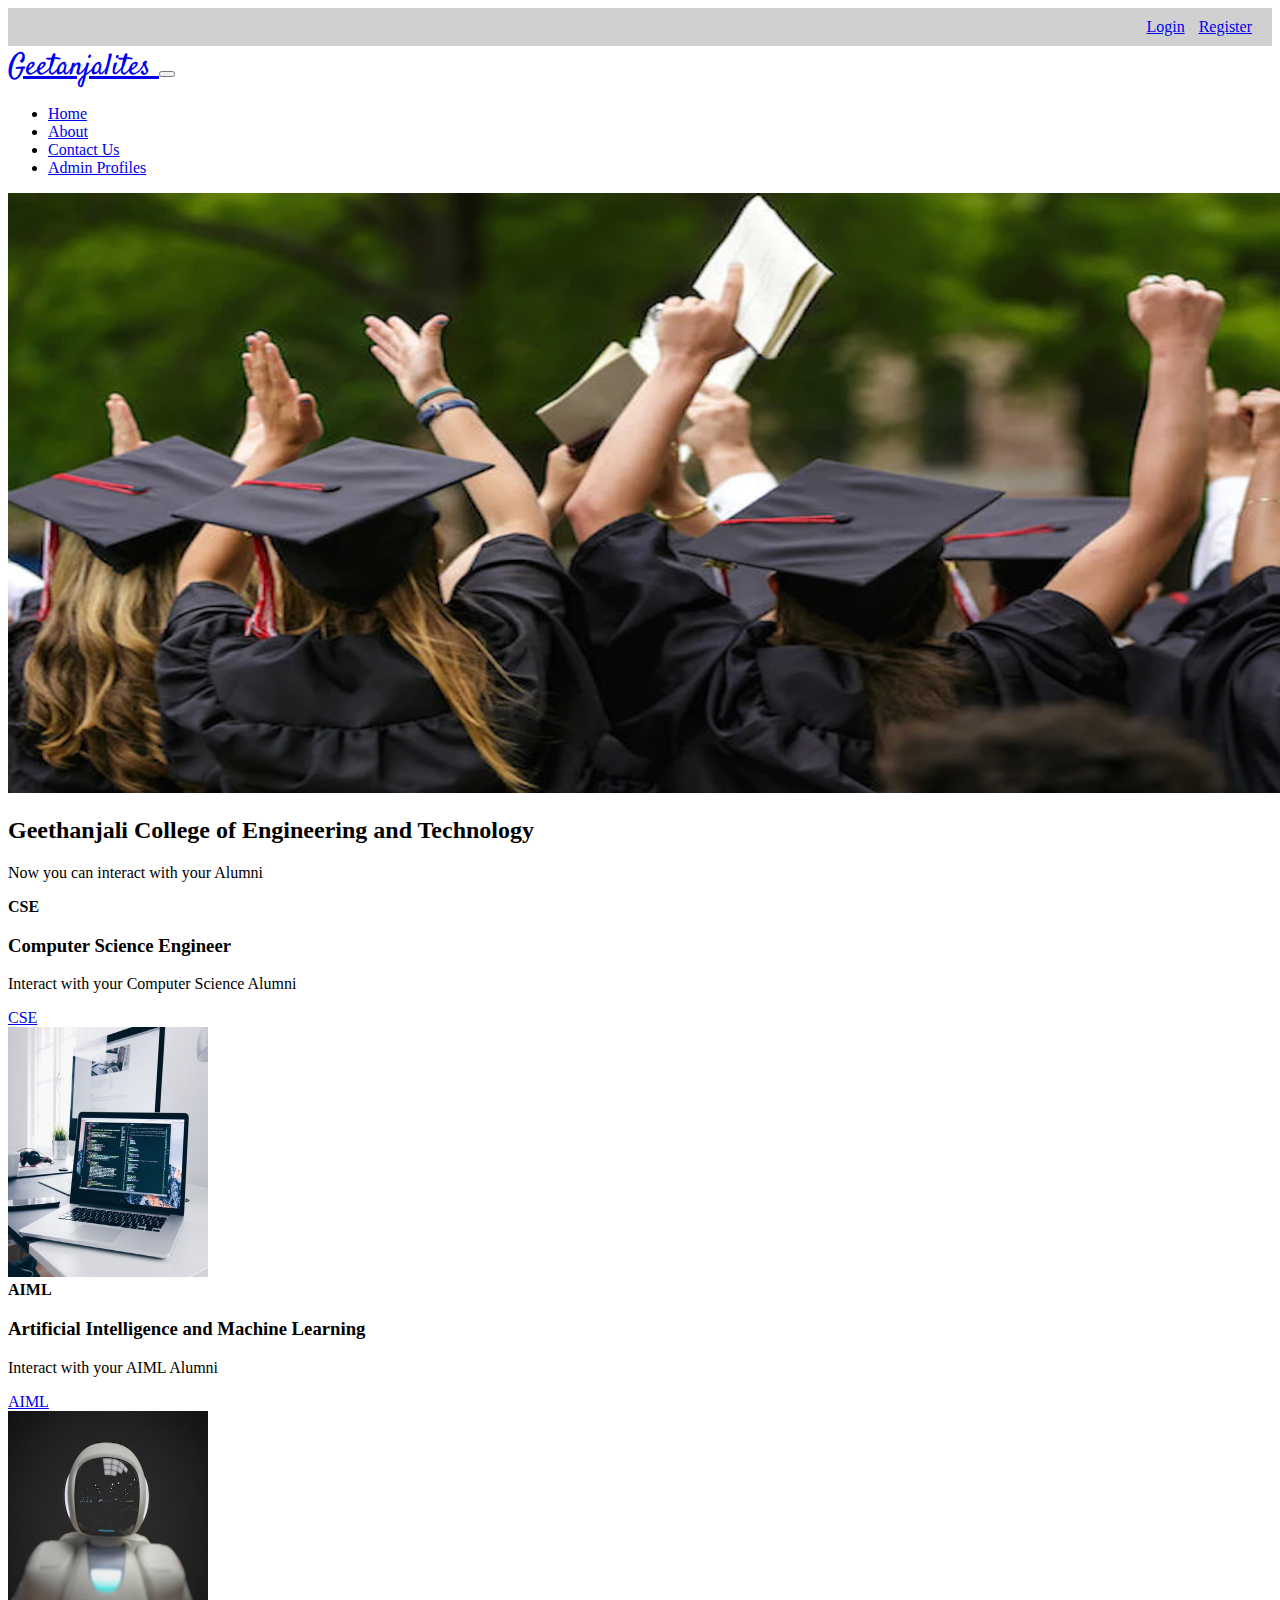
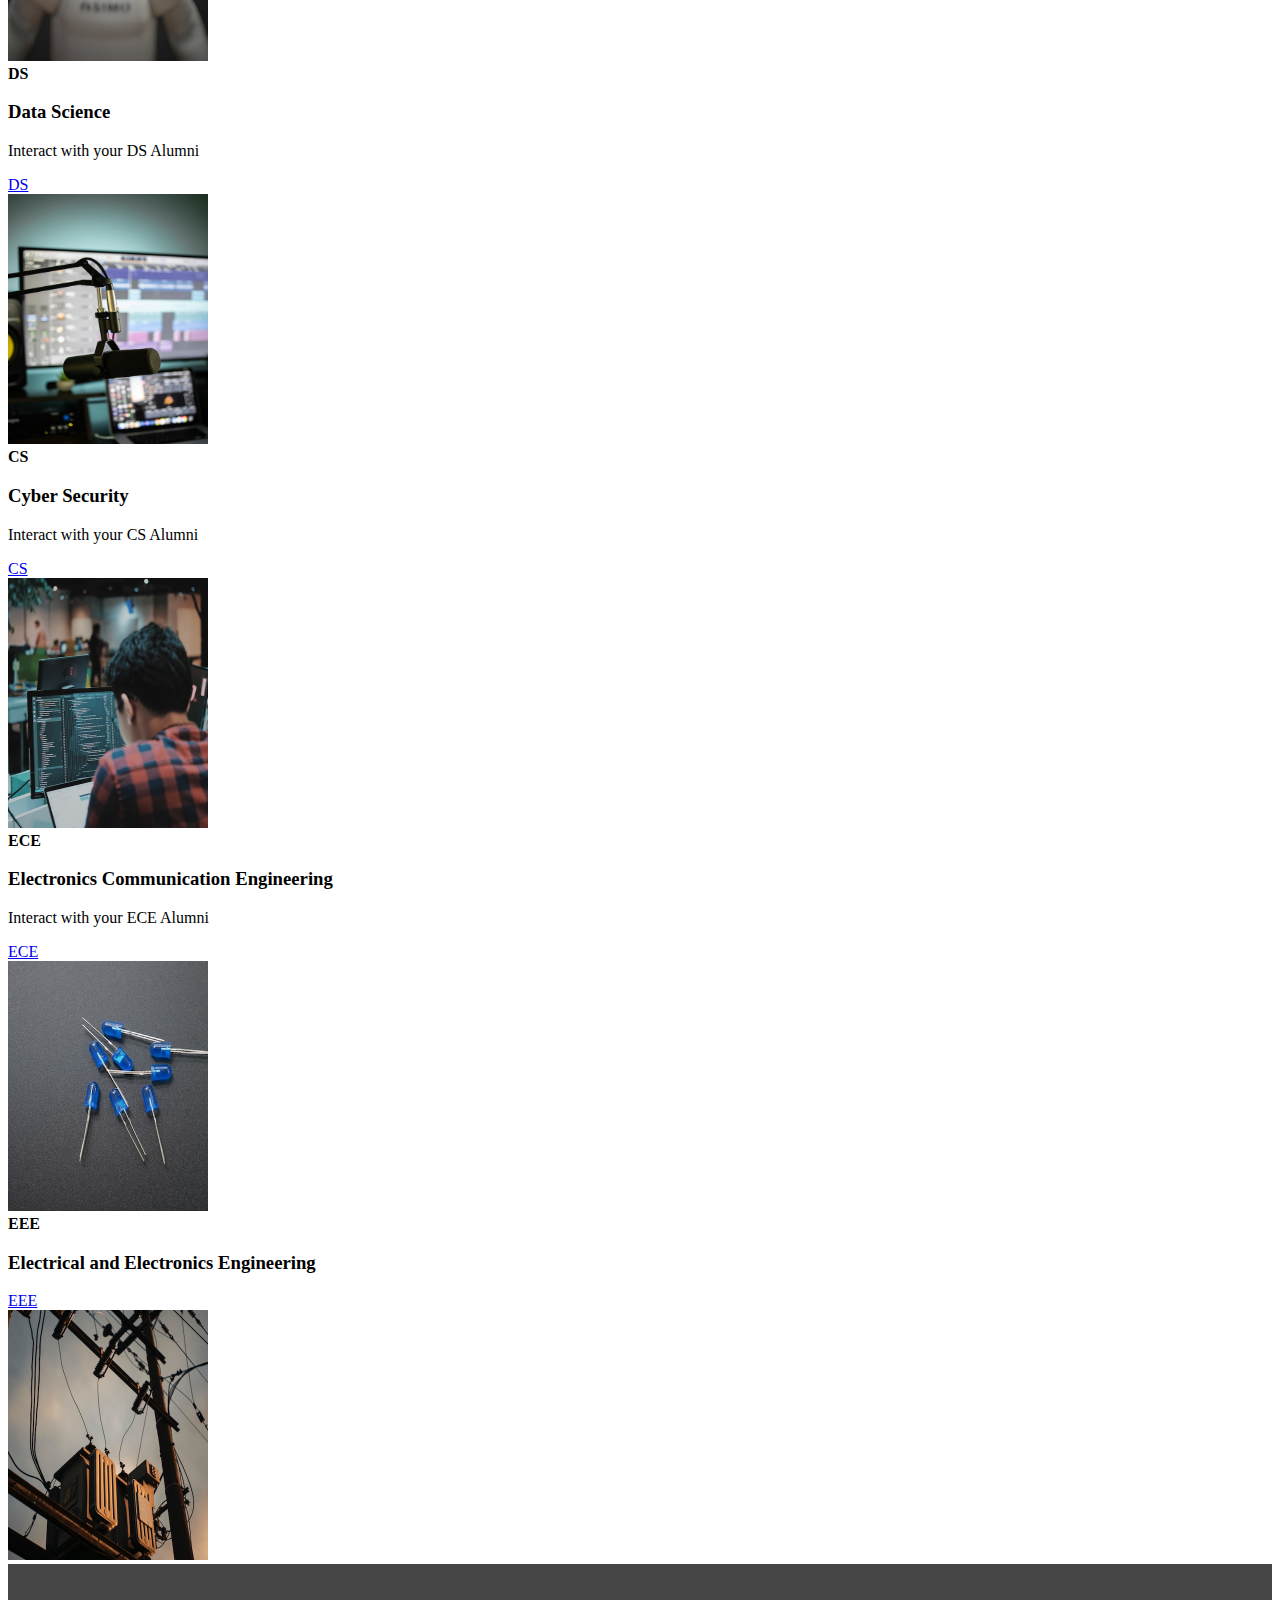
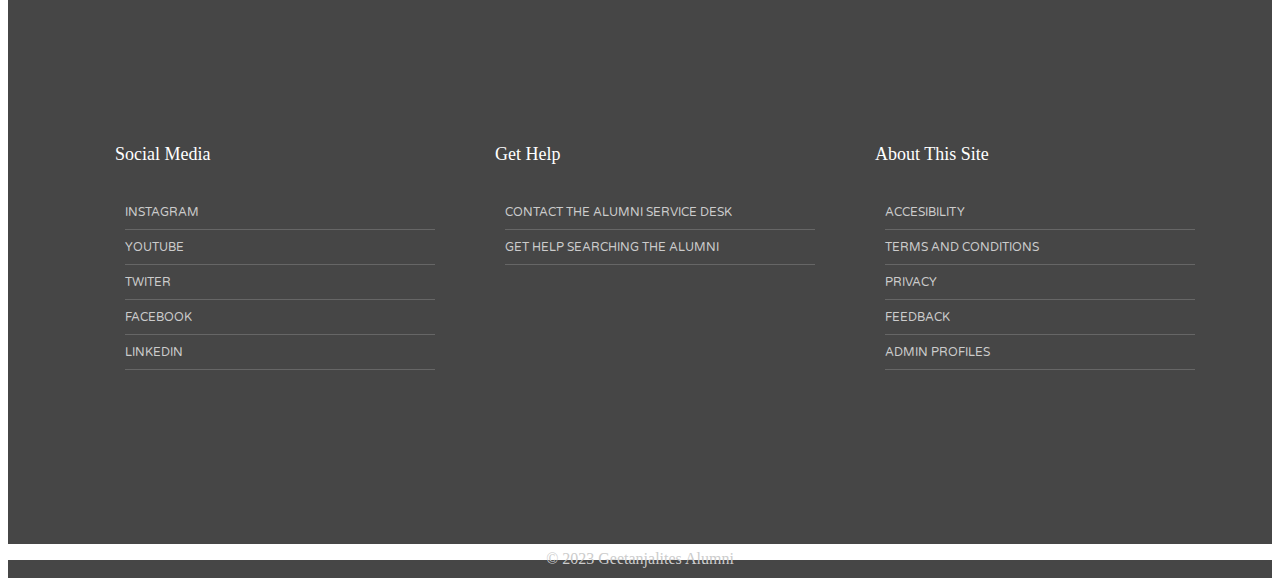
<file: index.html>
<!DOCTYPE html>
<html lang="en">
  <head>
    <meta charset="UTF-8" />
    <meta name="viewport" content="width=device-width, initial-scale=1.0" />
    <title>Geetanjalites</title>
    <link
      href="https://cdn.jsdelivr.net/npm/bootstrap@5.3.0/dist/css/bootstrap.min.css"
      rel="stylesheet"
      integrity="sha384-9ndCyUaIbzAi2FUVXJi0CjmCapSmO7SnpJef0486qhLnuZ2cdeRhO02iuK6FUUVM"
      crossorigin="anonymous"
    />

    <link rel="stylesheet" href="css/home.css" />
    <link
      rel="stylesheet"
      href="https://cdnjs.cloudflare.com/ajax/libs/font-awesome/6.4.0/css/all.min.css"
      integrity="sha512-iecdLmaskl7CVkqkXNQ/ZH/XLlvWZOJyj7Yy7tcenmpD1ypASozpmT/E0iPtmFIB46ZmdtAc9eNBvH0H/ZpiBw=="
      crossorigin="anonymous"
      referrerpolicy="no-referrer"
    />
  </head>
  <body>
    <div class="colori">
      <nav>
        <a class="btn btn-success lefting" href="login.html" role="button">Login</a>
        <a class="btn btn-danger righting" href="register.html" role="button">Register</a>
      </nav>
    </div>
    <!-- <nav class="navbar sticky-top bg-body-tertiary">
  <div class="container-fluid">
    <a class="navbar-brand" href="#">Sticky top</a>
  </div>
</nav> -->
    <nav class="navbar navbar-expand-lg navbar-dark bg-dark sticky-top">
      <div class="container-fluid">
        <i class="fa-thin fa-g"></i>
        <a class="navbar-brand font-styling-of-geet" href="index.html">Geetanjalites </a>
        <button
          class="navbar-toggler"
          type="button"
          data-bs-toggle="collapse"
          data-bs-target="#navbarNav"
          aria-controls="navbarNav"
          aria-expanded="false"
          aria-label="Toggle navigation"
        >
          <span class="navbar-toggler-icon"></span>
        </button>
        <div class="collapse navbar-collapse" id="navbarNav">
          <ul class="navbar-nav">
            <li class="nav-item">
              <a class="nav-link active" aria-current="page" href="#">Home</a>
            </li>
            <li class="nav-item">
              <a class="nav-link" href="#">About</a>
            </li>
            <li class="nav-item">
              <a class="nav-link" href="contact.html">Contact Us</a>
            </li>
            <li class="nav-item">
              <a class="nav-link" href="#">Admin Profiles</a>
            </li>
         
          </ul>
        </div>
      </div>
    </nav>
    <!-- image -->
    <div
      id="carouselExampleCaptions"
      class="carousel slide carousel-fade"
      data-bs-ride="carousel"
    >
      <!-- <div class="carousel-indicators"> -->
      <!-- <button type="button" data-bs-target="#carouselExampleCaptions" data-bs-slide-to="0" class="active" aria-current="true" aria-label="Slide 1"></button>
        <button type="button" data-bs-target="#carouselExampleCaptions" data-bs-slide-to="1" aria-label="Slide 2"></button>
        <button type="button" data-bs-target="#carouselExampleCaptions" data-bs-slide-to="2" aria-label="Slide 3"></button> -->
      <!-- </div> -->

      <!-- First Slide -->
      <div class="carousel-inner">
        <div class="carousel-item active">
          <img
            src="img/college-graduation.webp"
            class="d-block w-100 imagesize"
            alt="..."
          />
          <div class="carousel-caption d-none d-md-block">
            <h2>Geethanjali College of Engineering and Technology</h2>
            <p>Now you can interact with your Alumni</p>
            <!-- <button class="btn btn-danger">EEE</button>
            <button class="btn btn-primary">ECE</button>
            <button class="btn btn-success">CSE</button> -->
          </div>
        </div>
      </div>
      <!-- <button class="carousel-control-prev" type="button" data-bs-target="#carouselExampleCaptions" data-bs-slide="prev">
        <span class="carousel-control-prev-icon" aria-hidden="true"></span>
        <span class="visually-hidden">Previous</span>
      </button>
      <button class="carousel-control-next" type="button" data-bs-target="#carouselExampleCaptions" data-bs-slide="next">
        <span class="carousel-control-next-icon" aria-hidden="true"></span>
        <span class="visually-hidden">Next</span>
      </button> -->
    </div>

    <!-- cards -->
    <div class="container my-4">
      <div class="row mb-2">
        <div class="col-md-6">
          <div
            class="row no-gutters border rounded overflow-hidden flex-md-row mb-4 shadow-sm h-md-250 position-relative"
          >
            <div class="col p-4 d-flex flex-column position-static">
              <strong class="d-inline-block mb-2 text-primary">CSE</strong>
              <h3 class="mb-0">Computer Science Engineer</h3>

              <p class="card-text mb-auto">
                Interact with your Computer Science Alumni
              </p>
              <a class="btn btn-primary" href="#" role="button">CSE</a>
            </div>
            <div class="col-auto d-none d-lg-block">
              <img
                class="bd-placeholder-img"
                width="200"
                height="250"
                src="img/cse.jpg"
                alt=""
              />
            </div>
          </div>
        </div>

        <div class="col-md-6">
          <div
            class="row no-gutters border rounded overflow-hidden flex-md-row mb-4 shadow-sm h-md-250 position-relative"
          >
            <div class="col p-4 d-flex flex-column position-static">
              <strong class="d-inline-block mb-2 text-success">AIML</strong>
              <h3 class="mb-0">Artificial Intelligence and Machine Learning</h3>
              <p class="mb-auto">Interact with your AIML Alumni</p>
              <a class="btn btn-success" href="#" role="button">AIML</a>
            </div>
            <div class="col-auto d-none d-lg-block">
              <img
                class="bd-placeholder-img"
                width="200"
                height="250"
                src="img/AI (2).jpeg"
                alt=""
              />
            </div>
          </div>
        </div>
      </div>

      <div class="row mb-2">
        <div class="col-md-6">
          <div
            class="row no-gutters border rounded overflow-hidden flex-md-row mb-4 shadow-sm h-md-250 position-relative"
          >
            <div class="col p-4 d-flex flex-column position-static">
              <strong class="d-inline-block mb-2 text-danger">DS</strong>
              <h3 class="mb-0">Data Science</h3>
              <p class="mb-auto">Interact with your DS Alumni</p>
              <a class="btn btn-danger" href="#" role="button">DS</a>
            </div>
            <div class="col-auto d-none d-lg-block">
              <img
                class="bd-placeholder-img"
                width="200"
                height="250"
                src="img/ds.jpeg"
                alt=""
              />
            </div>
          </div>
        </div>

        <div class="col-md-6">
          <div
            class="row no-gutters border rounded overflow-hidden flex-md-row mb-4 shadow-sm h-md-250 position-relative"
          >
            <div class="col p-4 d-flex flex-column position-static">
              <strong class="d-inline-block mb-2 text-warning">CS</strong>
              <h3 class="mb-0">Cyber Security</h3>
              <p class="mb-auto">Interact with your CS Alumni</p>
              <a class="btn btn-warning" href="#" role="button">CS</a>
            </div>
            <div class="col-auto d-none d-lg-block">
              <img
                class="bd-placeholder-img"
                width="200"
                height="250"
                src="img/cs (2).jpeg"
                alt=""
              />
            </div>
          </div>
        </div>
      </div>

      <div class="row mb-2">
        <div class="col-md-6">
          <div
            class="row no-gutters border rounded overflow-hidden flex-md-row mb-4 shadow-sm h-md-250 position-relative"
          >
            <div class="col p-4 d-flex flex-column position-static">
              <strong class="d-inline-block mb-2 text-secondary">ECE</strong>
              <h3 class="mb-0">Electronics Communication Engineering</h3>
              <p class="mb-auto">Interact with your ECE Alumni</p>
              <a class="btn btn-secondary" href="#" role="button">ECE</a>
            </div>
            <div class="col-auto d-none d-lg-block">
              <img
                class="bd-placeholder-img"
                width="200"
                height="250"
                src="img/ECE (2).jpeg"
                alt=""
              />
            </div>
          </div>
        </div>

        <div class="col-md-6">
          <div
            class="row no-gutters border rounded overflow-hidden flex-md-row mb-4 shadow-sm h-md-250 position-relative"
          >
            <div class="col p-4 d-flex flex-column position-static">
              <strong class="d-inline-block mb-2 text-dark">EEE</strong>
              <h3 class="mb-0">Electrical and Electronics Engineering</h3>
              <p class="mb-auto"></p>
              <a class="btn btn-dark" href="#" role="button">EEE</a>
            </div>
            <div class="col-auto d-none d-lg-block">
              <img
                class="bd-placeholder-img"
                width="200"
                height="250"
                src="img/eee.jpeg"
              />
            </div>
          </div>
        </div>
      </div>
    </div>
    <!-- Footer Section -->
    <!-- 
   <div class="blacking-the-footer">

    <div class="container">
      <footer class="row row-cols-1 row-cols-sm-2 row-cols-md-5 py-5 my-5 border-top background">
        <div class="col mb-3">
          <a href="/" class="d-flex align-items-center mb-3 link-body-emphasis text-decoration-none">
            <svg class="bi me-2" width="40" height="32"><use xlink:href="#bootstrap"></use></svg>
          </a>
          <p class="text-body-light">© 2023</p>
        </div>
    
        <div class="col mb-3">
    
        </div>
    
        <div class="col mb-3">
          <h5>Section</h5>
          <ul class="nav flex-column">
            <li class="nav-item mb-2"><a href="#" class="nav-link p-0 text-body-light">Home</a></li>
            <li class="nav-item mb-2"><a href="#" class="nav-link p-0 text-body-light">Features</a></li>
            <li class="nav-item mb-2"><a href="#" class="nav-link p-0 text-body-light">Pricing</a></li>
            <li class="nav-item mb-2"><a href="#" class="nav-link p-0 text-body-light">FAQs</a></li>
            <li class="nav-item mb-2"><a href="#" class="nav-link p-0 text-body-light">About</a></li>
          </ul>
        </div>
    
        <div class="col mb-3">
          <h5>Section</h5>
          <ul class="nav flex-column">
            <li class="nav-item mb-2"><a href="#" class="nav-link p-0 text-body-light">Home</a></li>
            <li class="nav-item mb-2"><a href="#" class="nav-link p-0 text-body-light">Features</a></li>
            <li class="nav-item mb-2"><a href="#" class="nav-link p-0 text-body-light">Pricing</a></li>
            <li class="nav-item mb-2"><a href="#" class="nav-link p-0 text-body-light">FAQs</a></li>
            <li class="nav-item mb-2"><a href="#" class="nav-link p-0 text-body-light">About</a></li>
          </ul>
        </div>
    
        <div class="col mb-3">
          <h5>Section</h5>
          <ul class="nav flex-column">
            <li class="nav-item mb-2"><a href="#" class="nav-link p-0 text-body-light">Home</a></li>
            <li class="nav-item mb-2"><a href="#" class="nav-link p-0 text-body-light">Features</a></li>
            <li class="nav-item mb-2"><a href="#" class="nav-link p-0 text-body-light">Pricing</a></li>
            <li class="nav-item mb-2"><a href="#" class="nav-link p-0 text-body-light">FAQs</a></li>
            <li class="nav-item mb-2"><a href="#" class="nav-link p-0 text-body-light">About</a></li>
          </ul>
        </div>
      </footer>
    </div>
  
  </div> -->

    <!-- Footer -->
    <footer class="g-footer">
      <div class="footer-cont">
        <div class="flexing-footer">
          <p class="title">Social Media</p>
          <ul>
            <li><a target="_blank" href="https://www.instagram.com/geethanjaligroupofinstitutions/">
                <span class="iconing">
                  <i class="fa-brands fa-instagram"></i>
                </span>
                Instagram</a></li>
            <li><a target="_blank" href="https://www.youtube.com/user/GCTCPORTAL/playlists"> 
                  <span class="iconing">
                    <i class="fa-brands fa-youtube"></i>
                  </span>
                Youtube</a></li>
                
            <li><a target="_blank" href="https://twitter.com/i/flow/login?redirect_after_login=%2Fgeethanjalites">
              <span class="iconing">
                <i class="fa-brands fa-twitter"></i>
              </span>
              Twiter</a></li>
            <li><a target="_blank" href="https://www.facebook.com/geethanjaligroupofinstitutions">
              <span class="iconing">
                <i class="fa-brands fa-facebook"></i>
              </span>
              FaceBook</a></li>

            <li><a href="">
              <span class="iconing">
                <i class="fa-brands fa-linkedin"></i>
              </span>
              LinkedIn</a></li>
          </ul>
        </div>
<!-- Get Help -->
        <div class="flexing-footer">
          <p class="title">Get Help</p>
          <ul>
            <li><a href="">Contact The Alumni service desk</a></li>
            <li><a href="">GEt help searching the alumni</a></li>
            
          </ul>
        </div>

        <div class="flexing-footer">
          <p class="title">About This Site</p>
          <ul>
            <li><a href="">Accesibility</a></li>
            <li>
              <a href="">terms and conditions</a>
            </li>
            <li><a href="">privacy</a></li>
            <li><a href="">feedback</a></li>
         
            <li><a href="">admin profiles</a></li>
          </ul>
        </div>
      </div>
      <div class="copyright">
       
        <p class="copy-c">© 2023 Geetanjalites Alumni </p>


      </div>
    </footer>

    <script
      src="https://cdn.jsdelivr.net/npm/@popperjs/core@2.11.8/dist/umd/popper.min.js"
      integrity="sha384-I7E8VVD/ismYTF4hNIPjVp/Zjvgyol6VFvRkX/vR+Vc4jQkC+hVqc2pM8ODewa9r"
      crossorigin="anonymous"
    ></script>
    <script
      src="https://cdn.jsdelivr.net/npm/bootstrap@5.3.0/dist/js/bootstrap.min.js"
      integrity="sha384-fbbOQedDUMZZ5KreZpsbe1LCZPVmfTnH7ois6mU1QK+m14rQ1l2bGBq41eYeM/fS"
      crossorigin="anonymous"
    ></script>
  </body>
</html>
</file>
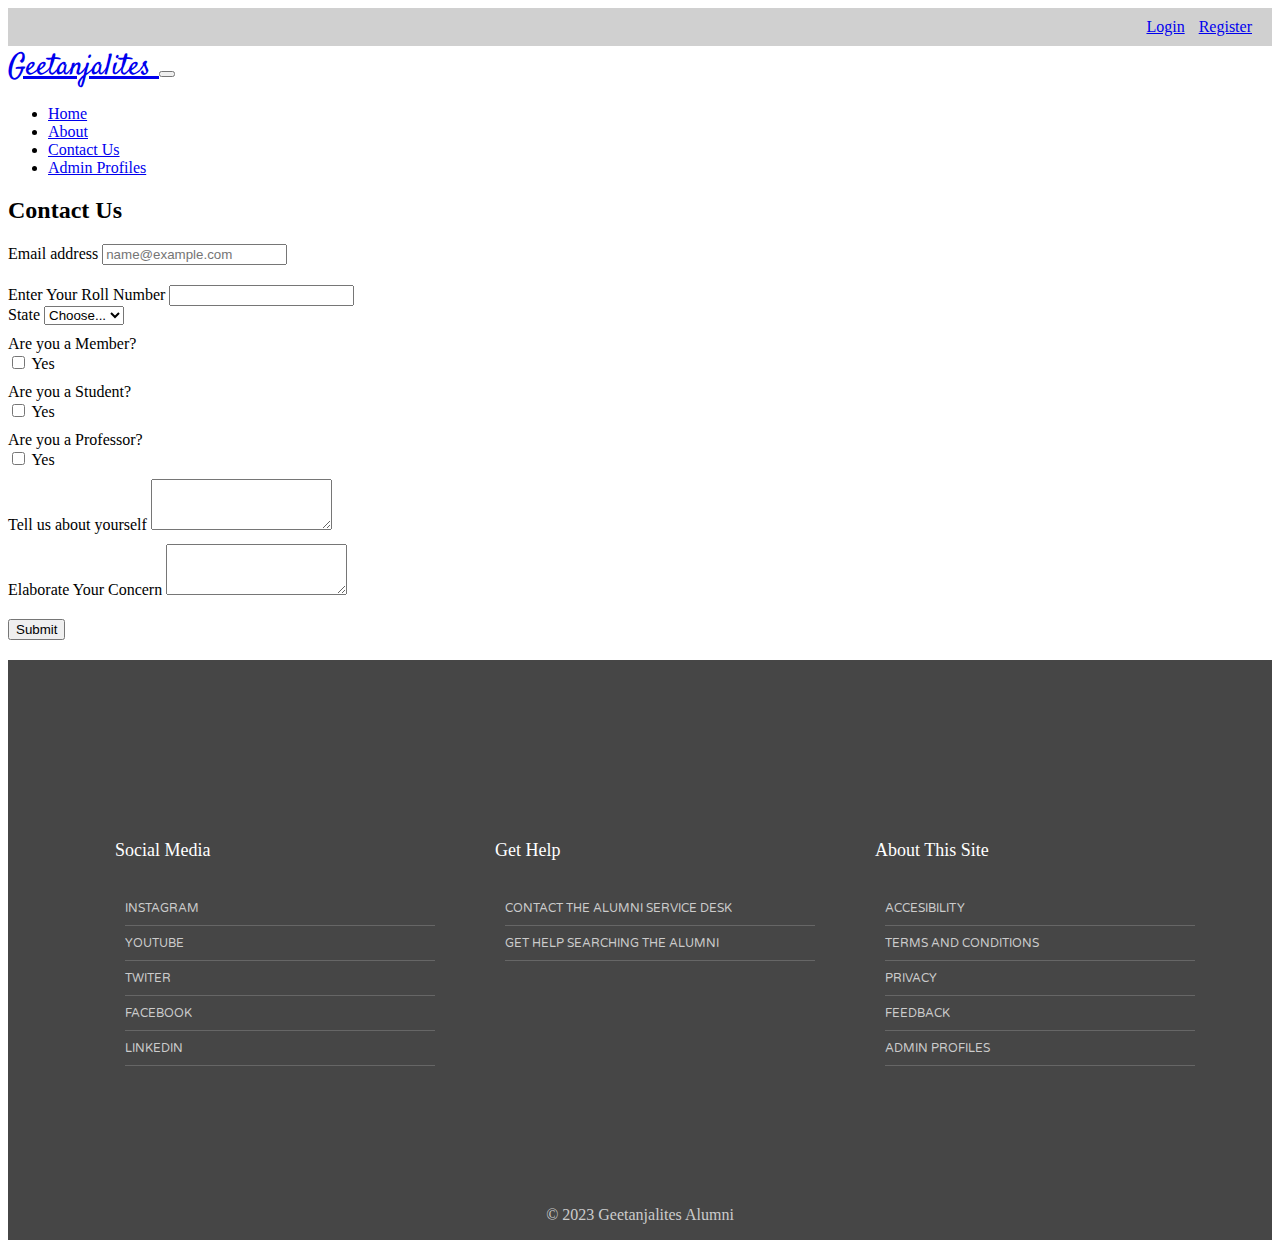
<file: contact.html>
<!DOCTYPE html>
<html lang="en">
<head>
    <meta charset="UTF-8">
    <meta name="viewport" content="width=device-width, initial-scale=1.0">
    <title>Contact</title>
    <link href="https://cdn.jsdelivr.net/npm/bootstrap@5.3.0/dist/css/bootstrap.min.css" rel="stylesheet" integrity="sha384-9ndCyUaIbzAi2FUVXJi0CjmCapSmO7SnpJef0486qhLnuZ2cdeRhO02iuK6FUUVM" crossorigin="anonymous">
    <link rel="stylesheet" href="css/contact.css">
    <link
    rel="stylesheet"
    href="https://cdnjs.cloudflare.com/ajax/libs/font-awesome/6.4.0/css/all.min.css"
    integrity="sha512-iecdLmaskl7CVkqkXNQ/ZH/XLlvWZOJyj7Yy7tcenmpD1ypASozpmT/E0iPtmFIB46ZmdtAc9eNBvH0H/ZpiBw=="
    crossorigin="anonymous"
    referrerpolicy="no-referrer"
  />

</head>
<body>
    <div class="colori">
        <nav>
          <a class="btn btn-success lefting" href="login.html" role="button">Login</a>
          <a class="btn btn-danger righting" href="register.html" role="button">Register</a>
        </nav>
      </div>

    <nav class="navbar navbar-expand-lg navbar-dark bg-dark ">
        <div class="container-fluid">
          <i class="fa-thin fa-g"></i>
          <a class="navbar-brand font-styling-of-geet" href="index.html">Geetanjalites </a>
          <button
            class="navbar-toggler"
            type="button"
            data-bs-toggle="collapse"
            data-bs-target="#navbarNav"
            aria-controls="navbarNav"
            aria-expanded="false"
            aria-label="Toggle navigation"
          >
            <span class="navbar-toggler-icon"></span>
          </button>
          <div class="collapse navbar-collapse" id="navbarNav">
            <ul class="navbar-nav">
              <li class="nav-item">
                <a class="nav-link " aria-current="page" href="index.html">Home</a>
              </li>
              <li class="nav-item">
                <a class="nav-link" href="#">About</a>
              </li>
              <li class="nav-item">
                <a class="nav-link active" href="contact.html">Contact Us</a>
              </li>
              <li class="nav-item">
                <a class="nav-link" href="#">Admin Profiles</a>
              </li>
           
            </ul>
          </div>
        </div>
      </nav>

      <main>
        <div class="container my-4">
            <h2>Contact Us  </h2>
    
            <form>
                <div class="form-group branch-email">
                    <label for="exampleFormControlInput1">Email address</label>
                    <input type="email branch" class="form-control" id="exampleFormControlInput1" placeholder="name@example.com">
                </div>
                <div class="form-group branch-email">
                    <label for="exampleFormControlInput2">Enter Your Roll Number</label>
                    <input type="text" class="form-control" id="exampleFormControlInput2" placeholder="">
                </div>
                <!-- <div class="form-group branch">
                    <label for="exampleFormControlSelect1 ">Select your Branch</label>
                    <select class="form-control " id="exampleFormControlSelect1">
                        <option></option>
                        <option>CSE</option>
                        <option>AIML</option>
                        <option>IT</option>
                        <option>CS</option>
                        <option>DS</option>
                        <option>EEE</option>
                        <option>ECE</option>
                    </select>
                </div> -->
                <div class="col-md-12">
                  <label for="inputState" class="form-label">State</label>
                  <select id="inputState" class="form-select">
                    <option selected>Choose...</option>
                    <option>CSE</option>
                    <option>AIML</option>
                    <option>IT</option>
                    <option>CS</option>
                    <option>DS</option>
                    <option>EEE</option>
                    <option>ECE</option>
                  </select>
                </div>

                <div class="form-group row branch">
                    <div class="col-sm-2">Are you a Member?</div>
                    <div class="col-sm-10">
                        <div class="form-check">
                            <input class="form-check-input" type="checkbox" id="gridCheck1">
                            <label class="form-check-label" for="gridCheck1">
                                Yes
                            </label>
                        </div>
                    </div>
                </div>

                <div class="form-group row branch">
                    <div class="col-sm-2">Are you a Student?</div>
                    <div class="col-sm-10">
                        <div class="form-check">
                            <input class="form-check-input" type="checkbox" id="gridCheck1">
                            <label class="form-check-label" for="gridCheck1">
                                Yes
                            </label>
                        </div>
                    </div>
                </div>


                <div class="form-group row branch">
                    <div class="col-sm-2">Are you a Professor?</div>
                    <div class="col-sm-10">
                        <div class="form-check">
                            <input class="form-check-input" type="checkbox" id="gridCheck2">
                            <label class="form-check-label" for="gridCheck2">
                                Yes
                            </label>
                        </div>
                    </div>
                </div>
             
    
                <div class="form-group branch">
                    <label for="exampleFormControlTextarea1">Tell us about yourself</label>
                    <textarea class="form-control" id="exampleFormControlTextarea1" rows="3"></textarea>
                </div>
                <div class="form-group branch">
                    <label for="exampleFormControlTextarea2">Elaborate Your Concern</label>
                    <textarea class="form-control" id="exampleFormControlTextarea2" rows="3"></textarea>
                </div>
                <button class="btn btn-primary submiting">Submit</button>
            </form>
        
          </div>
        
      </main>
 <!-- Footer -->
      <footer class="g-footer">
        <div class="footer-cont">
          <div class="flexing-footer">
            <p class="title">Social Media</p>
            <ul>
              <li><a target="_blank" href="https://www.instagram.com/geethanjaligroupofinstitutions/">
                  <span class="iconing">
                    <i class="fa-brands fa-instagram"></i>
                  </span>
                  Instagram</a></li>
              <li><a target="_blank" href="https://www.youtube.com/user/GCTCPORTAL/playlists"> 
                    <span class="iconing">
                      <i class="fa-brands fa-youtube"></i>
                    </span>
                  Youtube</a></li>
                  
              <li><a target="_blank" href="https://twitter.com/i/flow/login?redirect_after_login=%2Fgeethanjalites">
                <span class="iconing">
                  <i class="fa-brands fa-twitter"></i>
                </span>
                Twiter</a></li>
              <li><a target="_blank" href="https://www.facebook.com/geethanjaligroupofinstitutions">
                <span class="iconing">
                  <i class="fa-brands fa-facebook"></i>
                </span>
                FaceBook</a></li>
  
              <li><a href="">
                <span class="iconing">
                  <i class="fa-brands fa-linkedin"></i>
                </span>
                LinkedIn</a></li>
            </ul>
          </div>
  <!-- Get Help -->
          <div class="flexing-footer">
            <p class="title">Get Help</p>
            <ul>
              <li><a href="">Contact The Alumni service desk</a></li>
              <li><a href="">GEt help searching the alumni</a></li>
              
            </ul>
          </div>
  
          <div class="flexing-footer">
            <p class="title">About This Site</p>
            <ul>
              <li><a href="">Accesibility</a></li>
              <li>
                <a href="">terms and conditions</a>
              </li>
              <li><a href="">privacy</a></li>
              <li><a href="">feedback</a></li>
           
              <li><a href="">admin profiles</a></li>
            </ul>
          </div>
        </div>
        <div class="copyright">
          <p>© 2023 Geetanjalites Alumni </p>
  
        </div>
      </footer>
  
      <script src="https://cdn.jsdelivr.net/npm/@popperjs/core@2.11.8/dist/umd/popper.min.js" integrity="sha384-I7E8VVD/ismYTF4hNIPjVp/Zjvgyol6VFvRkX/vR+Vc4jQkC+hVqc2pM8ODewa9r" crossorigin="anonymous"></script>
<script src="https://cdn.jsdelivr.net/npm/bootstrap@5.3.0/dist/js/bootstrap.min.js" integrity="sha384-fbbOQedDUMZZ5KreZpsbe1LCZPVmfTnH7ois6mU1QK+m14rQ1l2bGBq41eYeM/fS" crossorigin="anonymous"></script>
</body>
</html>
</file>
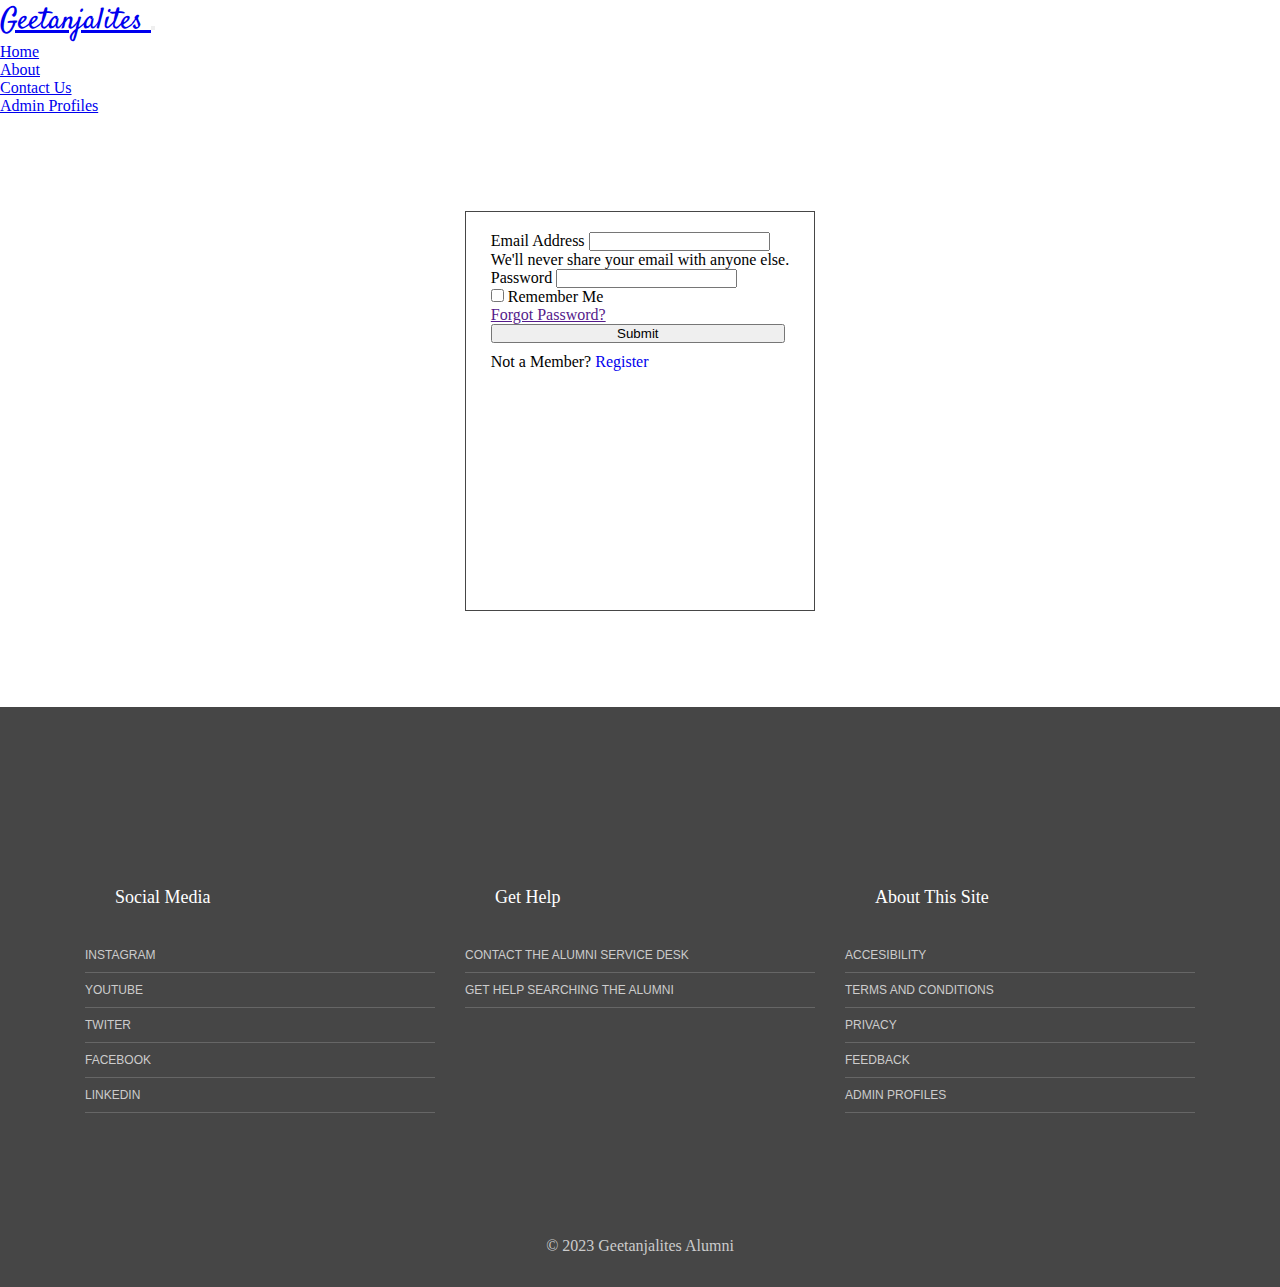
<file: login.html>
<!DOCTYPE html>
<html lang="en">
  <head>
    <meta charset="UTF-8" />
    <meta name="viewport" content="width=device-width, initial-scale=1.0" />
    <title>Login </title>
    <link
      href="https://cdn.jsdelivr.net/npm/bootstrap@5.3.0/dist/css/bootstrap.min.css"
      rel="stylesheet"
      integrity="sha384-9ndCyUaIbzAi2FUVXJi0CjmCapSmO7SnpJef0486qhLnuZ2cdeRhO02iuK6FUUVM"
      crossorigin="anonymous"
    />
    <link rel="stylesheet" href="css/login.css" />
    <link
    rel="stylesheet"
    href="https://cdnjs.cloudflare.com/ajax/libs/font-awesome/6.4.0/css/all.min.css"
    integrity="sha512-iecdLmaskl7CVkqkXNQ/ZH/XLlvWZOJyj7Yy7tcenmpD1ypASozpmT/E0iPtmFIB46ZmdtAc9eNBvH0H/ZpiBw=="
    crossorigin="anonymous"
    referrerpolicy="no-referrer"
  />
  </head>
  <body>
    <!-- nav bar -->
    <nav class="navbar navbar-expand-lg navbar-dark bg-dark sticky-top">
      <div class="container-fluid">
        <i class="fa-thin fa-g"></i>
        <a class="navbar-brand font-styling-of-geet" href="#">Geetanjalites </a>
        <button
          class="navbar-toggler"
          type="button"
          data-bs-toggle="collapse"
          data-bs-target="#navbarNav"
          aria-controls="navbarNav"
          aria-expanded="false"
          aria-label="Toggle navigation"
        >
          <span class="navbar-toggler-icon"></span>
        </button>
        <div class="collapse navbar-collapse" id="navbarNav">
          <ul class="navbar-nav">
            <li class="nav-item">
              <a class="nav-link" aria-current="page" href="index.html">Home</a>
            </li>
            <li class="nav-item">
              <a class="nav-link" href="#">About</a>
            </li>
            <li class="nav-item">
              <a class="nav-link" href="contact.html">Contact Us</a>
            </li>
            <li class="nav-item">
              <a class="nav-link" href="#">Admin Profiles</a>
            </li>
          </ul>
        </div>
      </div>
    </nav>

    <main>
<!--  
     <h2>Login</h2> -->
     <div class="forming">
        <div class="container">
          <form>
            <div class="mb-3">
              <label for="exampleInputEmail1" class="form-label"
                >Email Address</label
              >
              <input
                type="email"
                class="form-control"
                id="exampleInputEmail1"
                aria-describedby="emailHelp"
              />
              <div id="emailHelp" class="form-text">
                We'll never share your email with anyone else.
              </div>
            </div>
            <div class="mb-3">
              <label for="exampleInputPassword1" class="form-label"
                >Password</label
              >
              <input
                type="password"
                class="form-control"
                id="exampleInputPassword1"
              />
            </div>
            <div class="mb-3 form-check">
              <input
                type="checkbox"
                class="form-check-input"
                id="exampleCheck1"
              />
              <label class="form-check-label" for="exampleCheck1"
                >Remember Me</label
              >
            </div>
            <div class="mb-3 forget">
                <a href=""><label for="exampleInputPassword1" class="form-label"
                  >Forgot Password?</label
                ></a>
              </div>
            <button type="submit" class="btn btn-primary">Submit</button>
            <div class="mb-3 regi">
                <label for="exampleInputPassword1" class="form-label"
                  >Not a Member? <a href="register.html">Register</a></label
                >
          </form>
        </div>
      </div>
    </main>

   <!-- Footer -->
   <footer class="g-footer">
    <div class="footer-cont">
      <div class="flexing-footer">
        <p class="title">Social Media</p>
        <ul>
          <li><a target="_blank" href="https://www.instagram.com/geethanjaligroupofinstitutions/">
              <span class="iconing">
                <i class="fa-brands fa-instagram"></i>
              </span>
              Instagram</a></li>
          <li><a target="_blank" href="https://www.youtube.com/user/GCTCPORTAL/playlists"> 
                <span class="iconing">
                  <i class="fa-brands fa-youtube"></i>
                </span>
              Youtube</a></li>
              
          <li><a target="_blank" href="https://twitter.com/i/flow/login?redirect_after_login=%2Fgeethanjalites">
            <span class="iconing">
              <i class="fa-brands fa-twitter"></i>
            </span>
            Twiter</a></li>
          <li><a target="_blank" href="https://www.facebook.com/geethanjaligroupofinstitutions">
            <span class="iconing">
              <i class="fa-brands fa-facebook"></i>
            </span>
            FaceBook</a></li>

          <li><a href="">
            <span class="iconing">
              <i class="fa-brands fa-linkedin"></i>
            </span>
            LinkedIn</a></li>
        </ul>
      </div>
<!-- Get Help -->
      <div class="flexing-footer">
        <p class="title">Get Help</p>
        <ul>
          <li><a href="">Contact The Alumni service desk</a></li>
          <li><a href="">GEt help searching the alumni</a></li>
          
        </ul>
      </div>

      <div class="flexing-footer">
        <p class="title">About This Site</p>
        <ul>
          <li><a href="">Accesibility</a></li>
          <li>
            <a href="">terms and conditions</a>
          </li>
          <li><a href="">privacy</a></li>
          <li><a href="">feedback</a></li>
       
          <li><a href="">admin profiles</a></li>
        </ul>
      </div>
    </div>
    <div class="copyright">
      <p>© 2023 Geetanjalites Alumni </p>

    </div>
  </footer>
    <script
      src="https://cdn.jsdelivr.net/npm/@popperjs/core@2.11.8/dist/umd/popper.min.js"
      integrity="sha384-I7E8VVD/ismYTF4hNIPjVp/Zjvgyol6VFvRkX/vR+Vc4jQkC+hVqc2pM8ODewa9r"
      crossorigin="anonymous"
    ></script>
    <script
      src="https://cdn.jsdelivr.net/npm/bootstrap@5.3.0/dist/js/bootstrap.min.js"
      integrity="sha384-fbbOQedDUMZZ5KreZpsbe1LCZPVmfTnH7ois6mU1QK+m14rQ1l2bGBq41eYeM/fS"
      crossorigin="anonymous"
    ></script>
  </body>
</html>
</file>
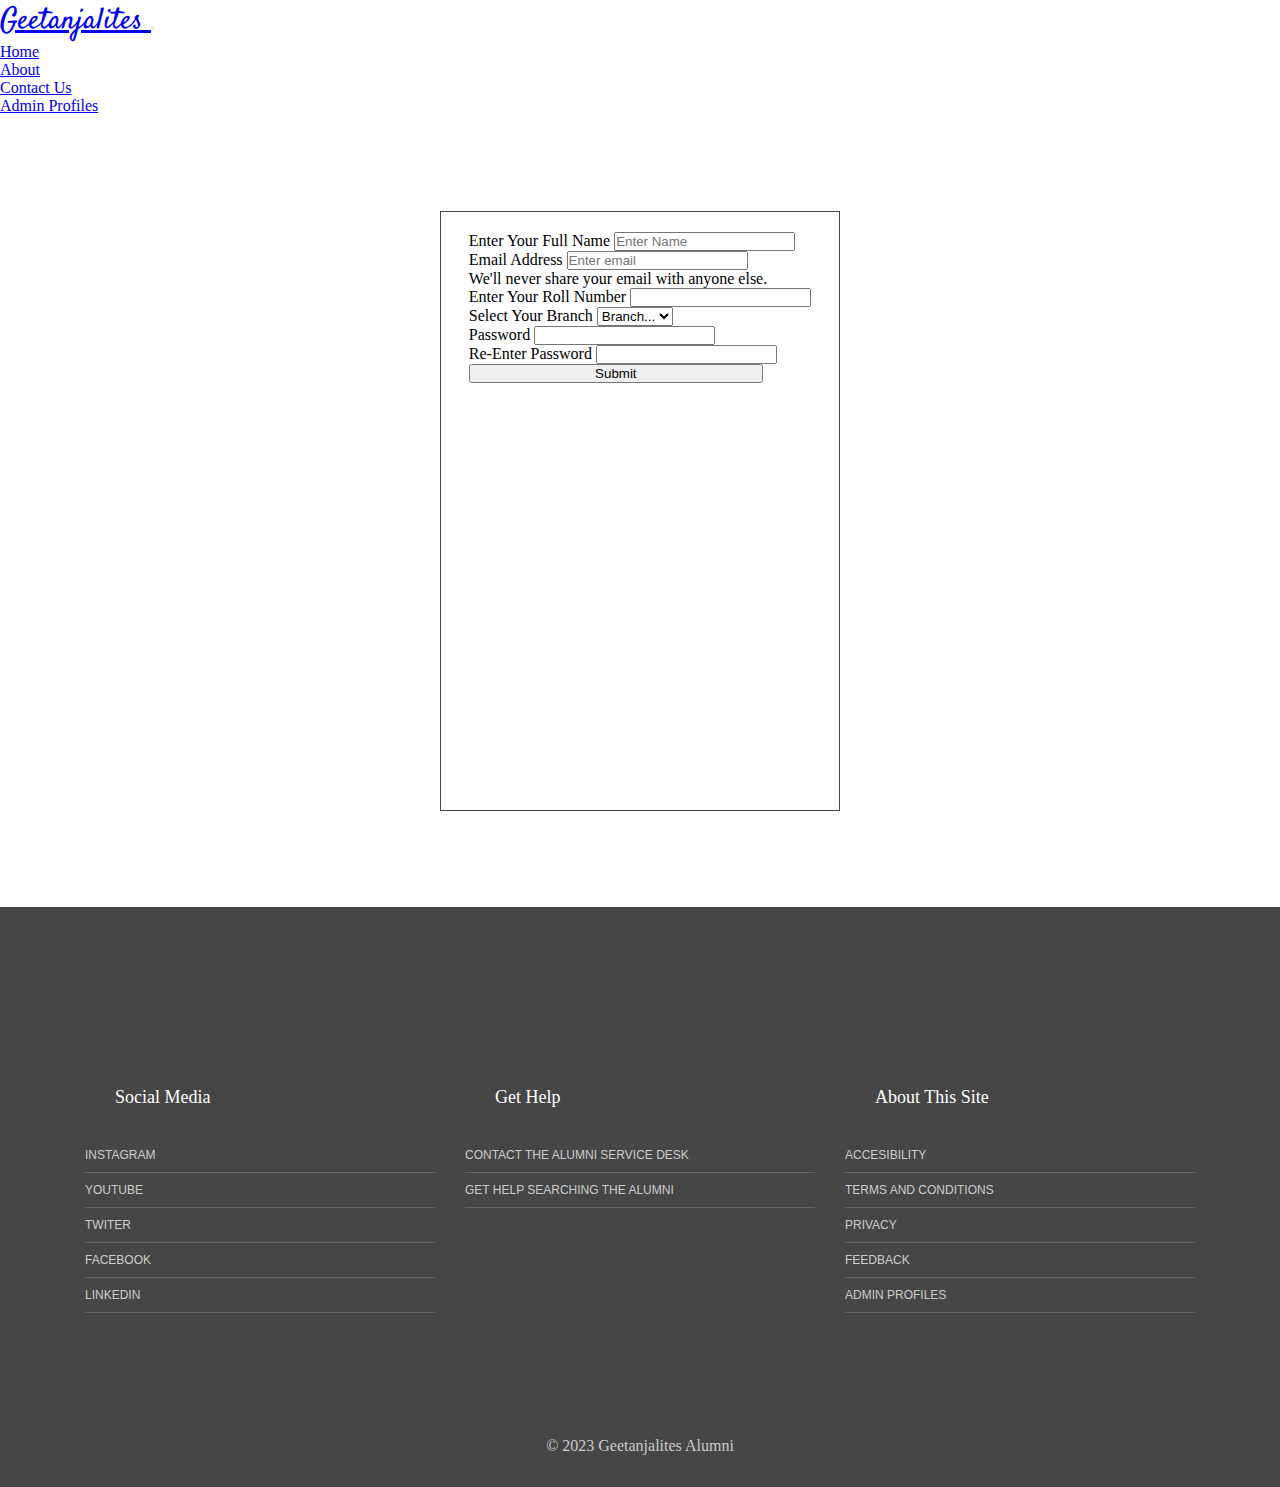
<file: register.html>
<!DOCTYPE html>
<html lang="en">
  <head>
    <meta charset="UTF-8" />
    <meta name="viewport" content="width=device-width, initial-scale=1.0" />
    <title>Register </title>
    <link
      href="https://cdn.jsdelivr.net/npm/bootstrap@5.3.0/dist/css/bootstrap.min.css"
      rel="stylesheet"
      integrity="sha384-9ndCyUaIbzAi2FUVXJi0CjmCapSmO7SnpJef0486qhLnuZ2cdeRhO02iuK6FUUVM"
      crossorigin="anonymous"
    />
    <link rel="stylesheet" href="css/register.css" />
    <link
    rel="stylesheet"
    href="https://cdnjs.cloudflare.com/ajax/libs/font-awesome/6.4.0/css/all.min.css"
    integrity="sha512-iecdLmaskl7CVkqkXNQ/ZH/XLlvWZOJyj7Yy7tcenmpD1ypASozpmT/E0iPtmFIB46ZmdtAc9eNBvH0H/ZpiBw=="
    crossorigin="anonymous"
    referrerpolicy="no-referrer"
  />
  </head>
  <body>
    <!-- nav bar -->
    <nav class="navbar navbar-expand-lg navbar-dark bg-dark sticky-top">
      <div class="container-fluid">
        <i class="fa-thin fa-g"></i>
        <a class="navbar-brand font-styling-of-geet" href="index.html">Geetanjalites </a>
        <button
          class="navbar-toggler"
          type="button"
          data-bs-toggle="collapse"
          data-bs-target="#navbarNav"
          aria-controls="navbarNav"
          aria-expanded="false"
          aria-label="Toggle navigation"
        >
          <span class="navbar-toggler-icon"></span>
        </button>
        <div class="collapse navbar-collapse" id="navbarNav">
          <ul class="navbar-nav">
            <li class="nav-item">
              <a class="nav-link" aria-current="page" href="index.html">Home</a>
            </li>
            <li class="nav-item">
              <a class="nav-link" href="#">About</a>
            </li>
            <li class="nav-item">
              <a class="nav-link" href="contact.html">Contact Us</a>
            </li>
            <li class="nav-item">
              <a class="nav-link" href="#">Admin Profiles</a>
            </li>
          </ul>
        </div>
      </div>
    </nav>


        <main>
             
                 <!-- <h2>Login</h2>             -->
                <div class="forming">

                    <div class="container">
                      <form>

                        <div class="mb-3">
                          <label for="namef" class="form-label"
                            >Enter Your Full Name</label
                          >
                          <input
                            type="text"
                            class="form-control"
                            id="namef"
                            aria-describedby="textHelp"  placeholder="Enter Name"
                          />
                      
                        </div>


                        <div class="mb-3">
                          <label for="exampleInputEmail1" class="form-label"
                            >Email Address</label
                          >
                          <input
                            type="email"
                            class="form-control"
                            id="exampleInputEmail1"
                            aria-describedby="emailHelp" placeholder="Enter email"
                          />
                          <div id="emailHelp" class="form-text">
                            We'll never share your email with anyone else.
                          </div>
                        </div>
                        
                        <div class="mb-3">
                          <label for="r1" class="form-label"
                            >Enter Your Roll Number</label
                          >
                          <input
                            type="text"
                            class="form-control"
                            id="r1"
                            aria-describedby="textHelp" 
                          />
                      
                        </div>


                        <div class="col-md-12">
                          <label for="inputState" class="form-label">Select Your Branch</label>
                          <select id="inputState" class="form-select">
                            <option selected>Branch...</option>
                            <option>CSE</option>
                            <option>AIML</option>
                            <option>IT</option>
                            <option>CS</option>
                            <option>DS</option>
                            <option>EEE</option>
                            <option>ECE</option>
                          </select>
                        </div>



                        <div class="mb-3">
                          <label for="exampleInputPassword1" class="form-label"
                            >Password</label
                          >
                          <input
                            type="password"
                            class="form-control"
                            id="exampleInputPassword1"
                          />
                        </div>

                        <div class="mb-3">
                          <label for="exampleInputPassword3" class="form-label"
                            >Re-Enter Password</label
                          >
                          <input
                            type="password"
                            class="form-control"
                            id="exampleInputPassword3"
                          />
                        </div>
                 
                    
                        <button type="submit" class="btn btn-primary">Submit</button>
                       
                      </form>
                    </div>
                  </div>
                
                </main>


      <!-- Footer -->
      <footer class="g-footer">
        <div class="footer-cont">
          <div class="flexing-footer">
            <p class="title">Social Media</p>
            <ul>
              <li><a target="_blank" href="https://www.instagram.com/geethanjaligroupofinstitutions/">
                  <span class="iconing">
                    <i class="fa-brands fa-instagram"></i>
                  </span>
                  Instagram</a></li>
              <li><a target="_blank" href="https://www.youtube.com/user/GCTCPORTAL/playlists"> 
                    <span class="iconing">
                      <i class="fa-brands fa-youtube"></i>
                    </span>
                  Youtube</a></li>
                  
              <li><a target="_blank" href="https://twitter.com/i/flow/login?redirect_after_login=%2Fgeethanjalites">
                <span class="iconing">
                  <i class="fa-brands fa-twitter"></i>
                </span>
                Twiter</a></li>
              <li><a target="_blank" href="https://www.facebook.com/geethanjaligroupofinstitutions">
                <span class="iconing">
                  <i class="fa-brands fa-facebook"></i>
                </span>
                FaceBook</a></li>
  
              <li><a href="">
                <span class="iconing">
                  <i class="fa-brands fa-linkedin"></i>
                </span>
                LinkedIn</a></li>
            </ul>
          </div>
  <!-- Get Help -->
          <div class="flexing-footer">
            <p class="title">Get Help</p>
            <ul>
              <li><a href="">Contact The Alumni service desk</a></li>
              <li><a href="">GEt help searching the alumni</a></li>
              
            </ul>
          </div>
  
          <div class="flexing-footer">
            <p class="title">About This Site</p>
            <ul>
              <li><a href="">Accesibility</a></li>
              <li>
                <a href="">terms and conditions</a>
              </li>
              <li><a href="">privacy</a></li>
              <li><a href="">feedback</a></li>
           
              <li><a href="">admin profiles</a></li>
            </ul>
          </div>
        </div>
        <div class="copyright">
          <p>© 2023 Geetanjalites Alumni </p>
  
        </div>
      </footer>
  
    <script
      src="https://cdn.jsdelivr.net/npm/@popperjs/core@2.11.8/dist/umd/popper.min.js"
      integrity="sha384-I7E8VVD/ismYTF4hNIPjVp/Zjvgyol6VFvRkX/vR+Vc4jQkC+hVqc2pM8ODewa9r"
      crossorigin="anonymous"
    ></script>
    <script
      src="https://cdn.jsdelivr.net/npm/bootstrap@5.3.0/dist/js/bootstrap.min.js"
      integrity="sha384-fbbOQedDUMZZ5KreZpsbe1LCZPVmfTnH7ois6mU1QK+m14rQ1l2bGBq41eYeM/fS"
      crossorigin="anonymous"
    ></script>
  </body>
</html>
</file>
<file: css/home.css>
@import url('https://fonts.googleapis.com/css2?family=Satisfy&display=swap');
  @import url('https://fonts.googleapis.com/css2?family=Roboto&family=Satisfy&family=Varela+Round&display=swap');


.colori{
    background-color: rgba(56, 56, 54, 0.237);
    display: flex;
    justify-content: flex-end;
    padding: 10px;
}
.corner{
    display: flex;
    justify-content: flex-end;
    background-color:#fff;
}

.margin{
    margin-right: 10px;
}
.set-height{
    height: 40px;
}
.btn-heights{
    height: 0px;
}
.font-styling-of-geet{
    font-family: 'Satisfy', cursive;
    font-size: 30px;
}
.imagesize{
 width: 1600px;
 height: 600px;
}
.lefting{
    margin-right: 10px;
}
.righting{
    margin-right: 10px;
}
.carding{
    margin-top: 40px;
}


/* .blacking-the-footer{
    background-color:#464646;    
    color: white;
    margin-bottom: -55px;
}
.background a{
    color: white;
} */

.g-footer{
    background-color:#464646;    
    height: 580px;
}
.flexing-footer{
    color: white;
   font-size: 1.2rem;
    font-family: 'Roboto', sans-serif;
    font-family: 'Satisfy', cursive;
    font-family: 'Varela Round', sans-serif;
}
.footer-cont{
    display: flex;
    height: 580px;
    justify-content: center;
    align-items: center;
    gap: 30px;
}

.flexing-footer{
    /* border: 1px solid white ; */
    width: 350px;
    height: 300px;
}
.flexing-footer ul li{
    list-style-type: none;
}
.flexing-footer li a{
    text-decoration: none;

    color: #cccccc;
    text-transform: uppercase;
    font-size: 12px;
    display: block;
    padding-bottom: 10px;
    border-bottom: 1px solid #666666;
    margin-bottom: 10px;
    margin-left: 0px;
}
.flexing-footer p{
    font-size: 18px;
    margin: 40px 0px;
    margin-left: 30px;

    color: white;
    font-family: "Open Sans";
}
.copyright{
    background-color:#464646;    
    color: #cccccc;
  
   
}
.copy-c{
    color: #cccccc;
    text-align: center;
    position: relative;
    bottom: 10px;
}
.top{
    color: #cccccc;
    position: relative;
    bottom: 40px;
    margin: 10px;
}
</file>
<file: css/contact.css>
@import url('https://fonts.googleapis.com/css2?family=Satisfy&display=swap');
@import url('https://fonts.googleapis.com/css2?family=Roboto&family=Satisfy&family=Varela+Round&display=swap');


.colori{
  background-color: rgba(56, 56, 54, 0.237);
  display: flex;
  justify-content: flex-end;
  padding: 10px;
}


.font-styling-of-geet{
  font-family: 'Satisfy', cursive;
  font-size: 30px;
}

.lefting{
  margin-right: 10px;
}
.righting{
  margin-right: 10px;
}



/* .blacking-the-footer{
  background-color:#464646;    
  color: white;
  margin-bottom: -55px;
}
.background a{
  color: white;
} */

.g-footer{
  background-color:#464646;    
  height: 580px;
}
.flexing-footer{
  color: white;
 font-size: 1.2rem;
  font-family: 'Roboto', sans-serif;
  font-family: 'Satisfy', cursive;
  font-family: 'Varela Round', sans-serif;
}
.footer-cont{
  display: flex;
  height: 580px;
  justify-content: center;
  align-items: center;
  gap: 30px;
}

.flexing-footer{
  /* border: 1px solid white ; */
  width: 350px;
  height: 300px;
}
.flexing-footer ul li{
  list-style-type: none;
}
.flexing-footer li a{
  text-decoration: none;

  color: #cccccc;
  text-transform: uppercase;
  font-size: 12px;
  display: block;
  padding-bottom: 10px;
  border-bottom: 1px solid #666666;
  margin-bottom: 10px;
  margin-left: 0px;
}
.flexing-footer p{
  font-size: 18px;
  margin: 40px 0px;
  margin-left: 30px;

  color: white;
  font-family: "Open Sans";
}
.copyright{
  background-color:#464646;    
  color: #cccccc;
  text-align: center;
  position: relative;
  bottom: 50px;
}

.submiting{
    margin: 20px 0;
}

.branch{
    margin-top: 10px;
}
.branch-email{
    margin-top: 20px;
}
</file>
<file: css/login.css>
@import url("https://fonts.googleapis.com/css2?family=Satisfy&display=swap");

* {
  margin: 0;
  padding: 0;
  box-sizing: border-box;
}

.font-styling-of-geet {
  font-family: "Satisfy", cursive;
  font-size: 30px;
}

main .forming {
    display: grid;
    justify-content: center;

}

.container {
  width: 350px;
  height: 400px;
  display: grid;
  justify-content: center;
  border: 0.1px solid #464646;
  margin: 96px 10px;
  padding: 20px ;
}

.container button{
   width: 294px;
}
.forget a label{
    cursor: pointer;
}
.regi{
    margin-top: 10px;
}

.regi a{
    text-decoration: none;
}


.g-footer{
    background-color:#464646;    
    height: 580px;
  }
  .flexing-footer{
    color: white;
   font-size: 1.2rem;
    font-family: 'Roboto', sans-serif;
    font-family: 'Satisfy', cursive;
    font-family: 'Varela Round', sans-serif;
  }
  .footer-cont{
    display: flex;
    height: 580px;
    justify-content: center;
    align-items: center;
    gap: 30px;
  }
  
  .flexing-footer{
 
    width: 350px;
    height: 300px;
  }
  .flexing-footer ul li{
    list-style-type: none;
  }
  .flexing-footer li a{
    text-decoration: none;
  
    color: #cccccc;
    text-transform: uppercase;
    font-size: 12px;
    display: block;
    padding-bottom: 10px;
    border-bottom: 1px solid #666666;
    margin-bottom: 10px;
    margin-left: 0px;
  }
  .flexing-footer p{
    font-size: 18px;
    margin: 40px 0px;
    margin-left: 30px;
  
    color: white;
    font-family: "Open Sans";
  }
  .copyright{
    background-color:#464646;    
    color: #cccccc;
    text-align: center;
    position: relative;
    bottom: 50px;
  }
</file>
<file: css/register.css>
@import url("https://fonts.googleapis.com/css2?family=Satisfy&display=swap");

* {
  margin: 0;
  padding: 0;
  box-sizing: border-box;
}

.font-styling-of-geet {
  font-family: "Satisfy", cursive;
  font-size: 30px;
}

main .forming {
    display: grid;
    justify-content: center;

}

main .container {
  width: 400px;
  height: 600px;
  display: grid;
  justify-content: center;
  border: 0.1px solid #464646;
  margin: 96px 10px;
  padding: 20px 0px;
}

.container button{
   width: 294px;
   display: grid;
   justify-content: center;
}
.forget a label{
    cursor: pointer;
}
.regi{
    margin-top: 10px;
}

.regi a{
    text-decoration: none;
}


.g-footer{
    background-color:#464646;    
    height: 580px;
  }
  .flexing-footer{
    color: white;
   font-size: 1.2rem;
    font-family: 'Roboto', sans-serif;
    font-family: 'Satisfy', cursive;
    font-family: 'Varela Round', sans-serif;
  }
  .footer-cont{
    display: flex;
    height: 580px;
    justify-content: center;
    align-items: center;
    gap: 30px;
  }
  
  .flexing-footer{
 
    width: 350px;
    height: 300px;
  }
  .flexing-footer ul li{
    list-style-type: none;
  }
  .flexing-footer li a{
    text-decoration: none;
  
    color: #cccccc;
    text-transform: uppercase;
    font-size: 12px;
    display: block;
    padding-bottom: 10px;
    border-bottom: 1px solid #666666;
    margin-bottom: 10px;
    margin-left: 0px;
  }
  .flexing-footer p{
    font-size: 18px;
    margin: 40px 0px;
    margin-left: 30px;
  
    color: white;
    font-family: "Open Sans";
  }
  .copyright{
    background-color:#464646;    
    color: #cccccc;
    text-align: center;
    position: relative;
    bottom: 50px;
  }
</file>
